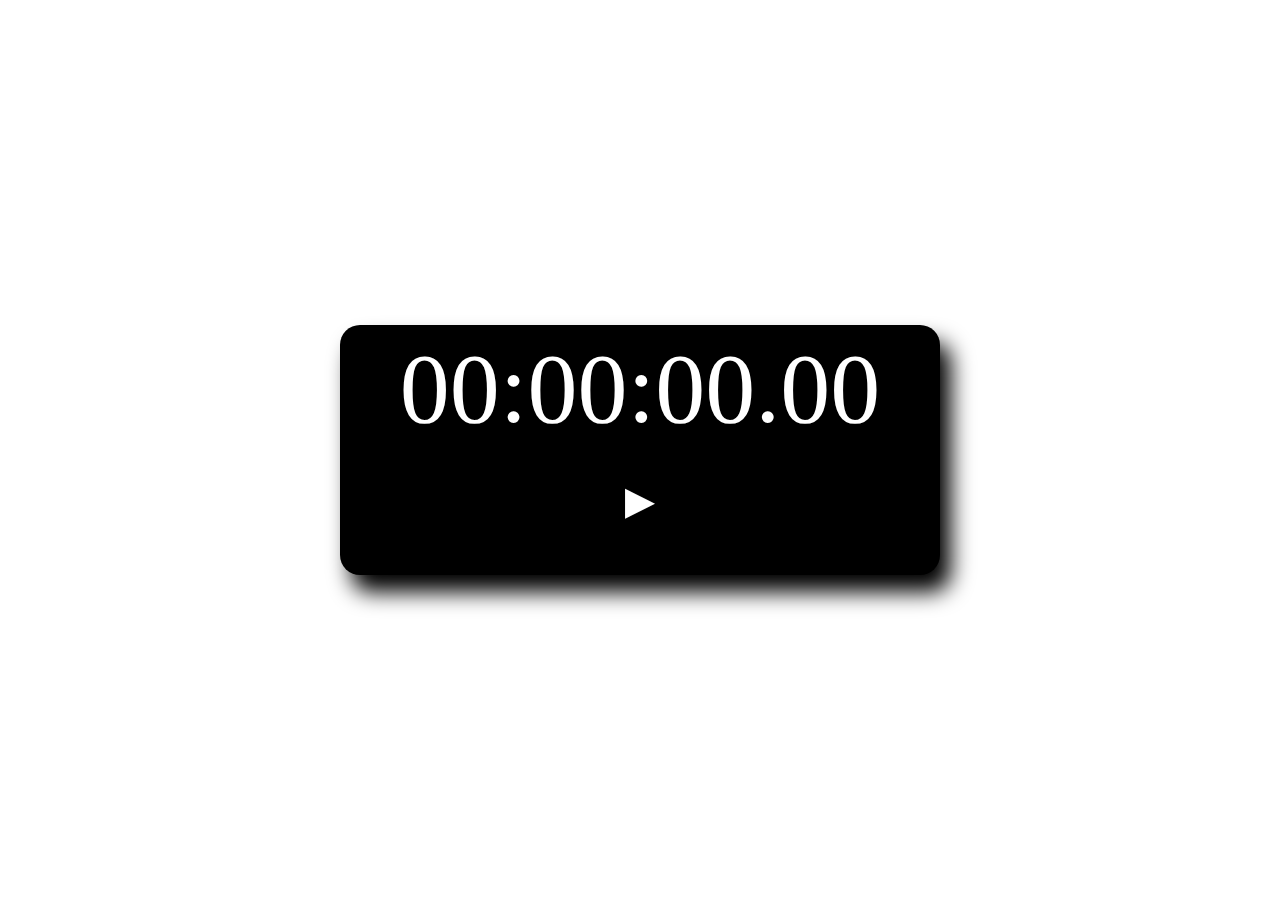
<file: index.html>
<!DOCTYPE html>
<html lang="es">
<head>
    <meta charset="UTF-8">
    <meta http-equiv="X-UA-Compatible" content="IE=edge">
    <meta name="viewport" content="width=device-width, initial-scale=1.0">
    <title>Cronómetro</title>
    <link rel="stylesheet" href="style.css">
</head>
<body>
    <div class="c-body">
        <div class="c-time">
            <div class="screen">
                <span id="time">00:00:00.00</span>
            </div>
            <div class="c-btn">
                <button id="btn-start">&#9658</button>
                <button id="btn-stop">&#8718</button>
                <button id="btn-reset">&#8635</button>
            </div>
        </div>
    </div>    
    <script src="time.js"></script>
</body>
</html>
</file>
<file: style.css>
body {
    margin: 0;
    padding: 0;
    font-family: 'late';
}

:root {
    --background: rgb(255,255,255);
}

span {
    font-weight: 300px;
    font-size: 100px;
}

.c-body {
    background: var(--background);
    width: 100%;
    height: 100vh;
    display: flex;
    justify-content: center;
    align-items: center;
}

.c-time {
    background-color: black;
    width: 600px;
    height: 250px;
    border-radius: 20px;
    box-shadow: 11px 17px 22px 0;
}

.c-time>.screen{
    color: white;
    margin: 6px;
    text-align: center;
}

.c-btn {
    display: flex;
    justify-content: center;
    align-items: center;
    gap: 70px;
    margin: 15px 100px;
}

.c-btn>button {
    justify-content: center;
    align-items: center;
    background: none;
    border: none;
    outline: inherit;
    cursor: pointer;
    height: 80px;
    width: 80px;
    border-radius: 50%;
    color: white;
    font-size: 50px;
}

#btn-stop, #btn-reset {
    display: none;
}

button:hover {
    transform: scale(1.2);
    transition: 0.2s;
    background-color: rgb(78, 71, 71);
    color: rgb(0, 255, 255);
}
</file>
